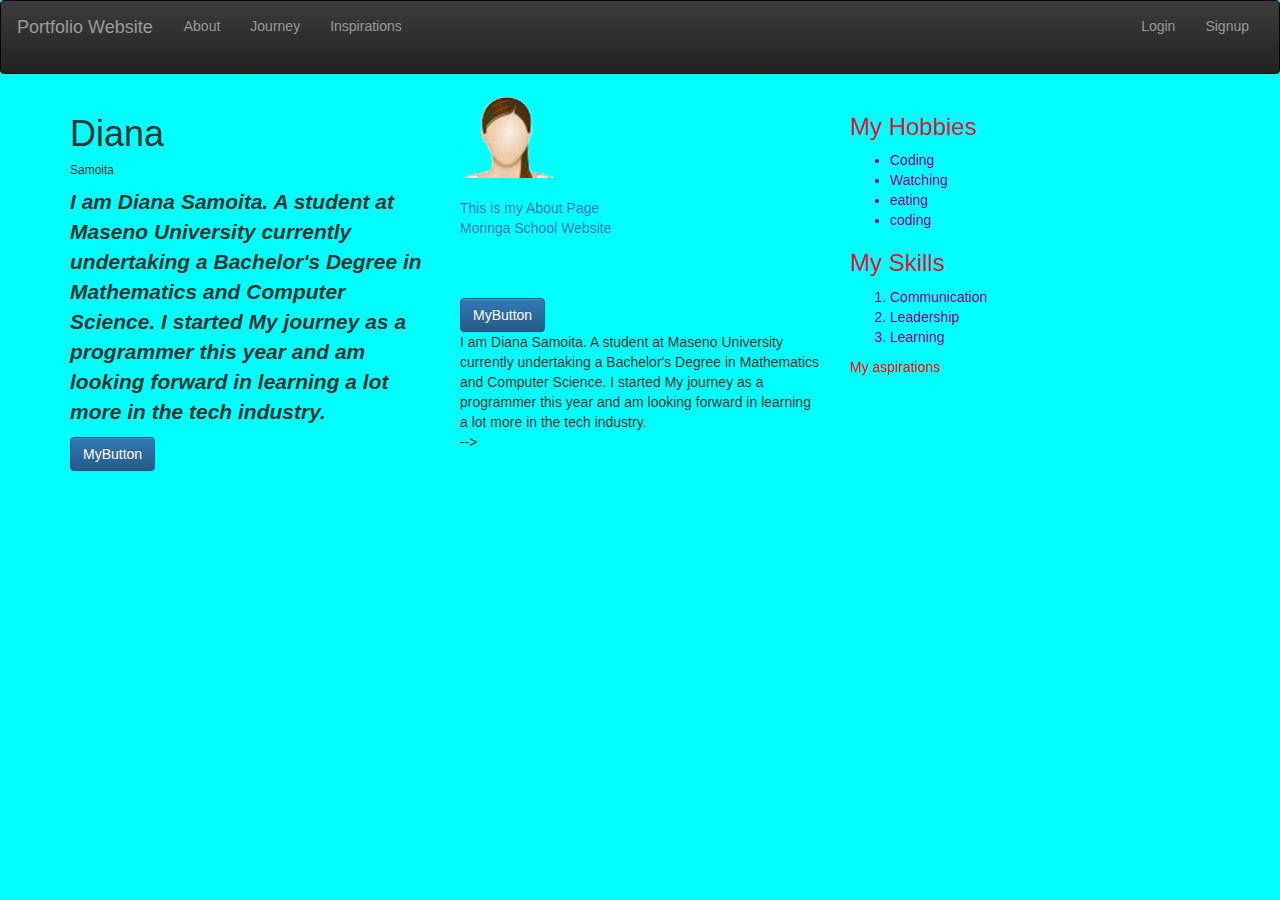
<file: index.html>
<!doctype html>
<html>
    <head>
        <title>Portfolio Website</title>
        <link rel="stylesheet" type="text/css" href="css/bootstrap.min.css">
        <link rel="stylesheet" type="text/css" href="css/bootstrap-theme.min.css">
        <link rel="stylesheet" href="css/styles.css">
    </head>
    <body>
        <nav class="navbar navbar-inverse">
            <div class="container-fluid">
                <div class="navbar navbar-header">
                        <button type="button" class="navbar-toggle" data-toggle="collapse" data-target="#myNavbar">
                        <span class="icon-bar"></span>
                        <span class="icon-bar"></span>
                        <span class="icon-bar"></span>
                     </button>
                     <a class="navbar-brand" href="#" >Portfolio Website</a>
                </div>
                <div class="collapse navbar-collapse" id="myNavbar">
                    <ul class="nav navbar-nav">
                        <li><a href="about.html">About</a></li>
                        <li><a href="#">Journey</a></li>
                        <li><a href="#">Inspirations</a></li>
                    </ul>
                    <ul class="nav navbar-nav navbar-right">
                        <li><a href="#">Login</a></li>
                        <li><a href="#">Signup</a></li>
                    </ul>
                </div>
            </div>
        </nav>
        <div class="container">
        <div class="row">
                <div class="col-md-4 col-xs-6"> 
                    <h1>Diana</h1>
                    <h6>Samoita</h6>
                    <p>I am Diana Samoita. A student at Maseno University currently
                        undertaking a Bachelor's Degree in Mathematics and Computer Science.
                        I started My journey as a programmer this year and am looking 
                        forward in learning a lot more in the tech industry.
                    </p>
                    <button class="btn btn-primary">MyButton</button>
                    
                    <!--<button class="btn btn-success" id="button">Show</button>-->
                </div>
        <div class="col-md-4"><img src="images/Person.png">
            <br>
            <br>
            <a href="about.html">This is my About Page</a>
            <br>
            <a href="https://moringaschool.com/">Moringa School Website</a>
            <br>
            <br>
         
        
            <br>
            <br>
            <button class="btn btn-primary" id="button" onclick="$(this).hide()">MyButton</button> 
            <div id="myDiv">
                I am Diana Samoita. A student at Maseno University currently
                undertaking a Bachelor's Degree in Mathematics and Computer Science.
                I started My journey as a programmer this year and am looking 
                forward in learning a lot more in the tech industry.
            </div>
        -->
        </div>
        <div class="col-md-4">
            <div class="hobbies">
                        <h3>My Hobbies</h3>
                        <ul>
                            <li>Coding</li>
                            <li>Watching</li>
                            <li>eating</li>
                            <li>coding</li>
                        </ul>
                        <h3>My Skills</h3>
                        <ol type=>
                            <li>Communication</li>
                            <li>Leadership</li>
                            <li>Learning</li>  
                        </ol>
                        <div id="aspirations">
                            My aspirations
                        </div>
            </div>
        </div>
        <br>
        </div>   
            <script src="js/jquery.min.js"></script>
            <script src="js/bootstrap.min.js"></script>
            <!--javascript file-->
            <script src="js/scripts.js"></script>
            <!-- Latest compiled and minified JavaScript -->
            <!--<script src="https://maxcdn.bootstrapcdn.com/bootstrap/3.3.7/js/bootstrap.min.js"
              integrity="sha384-Tc5IQib027qvyjSMfHjOMaLkfuWVxZxUPnCJA7l2mCWNIpG9mGCD8wGNIcPD7Txa" 
             crossorigin="anonymous"></script>-->
        </div> 
    </body>
</html>
</file>
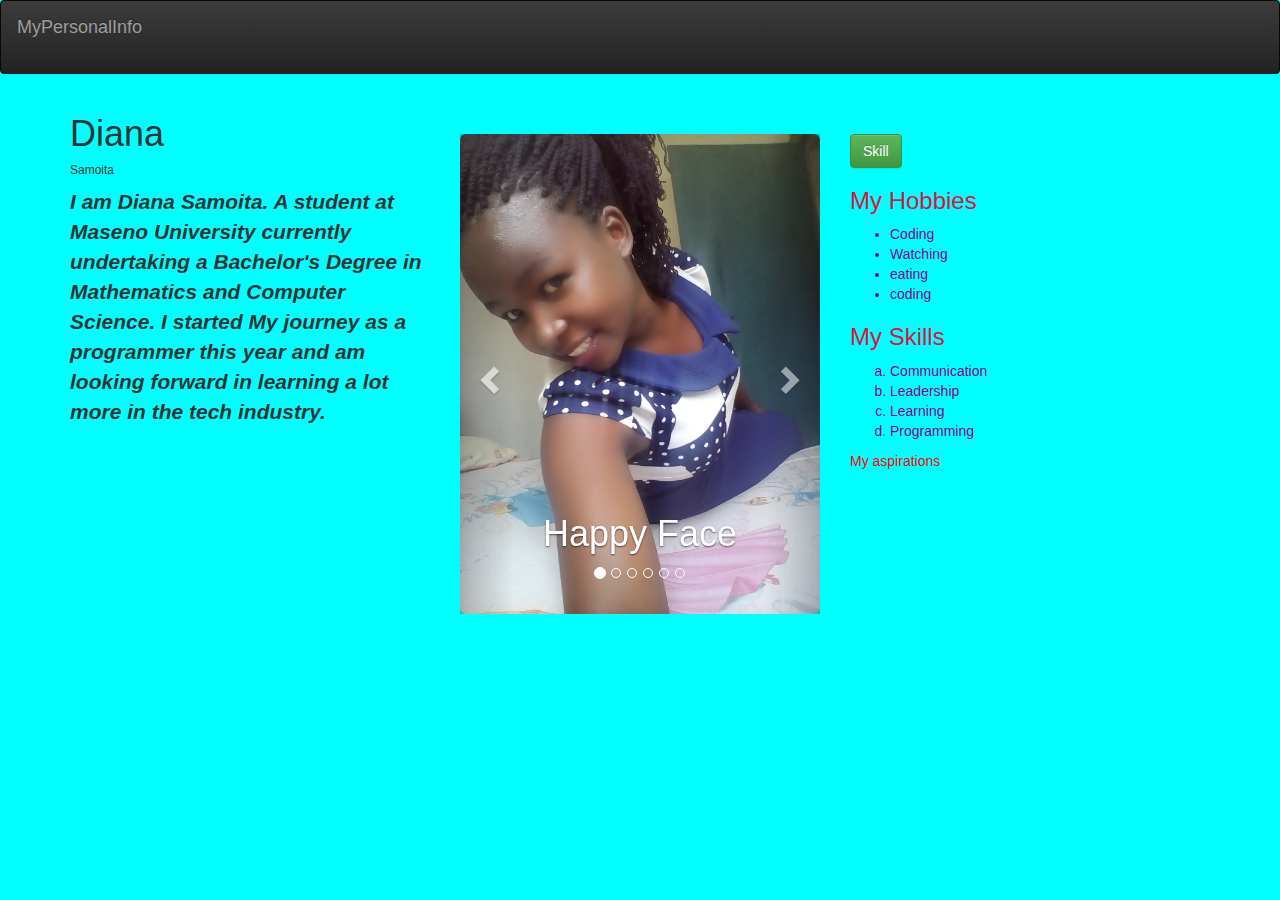
<file: about.html>
<!doctype html>
<html>
    <head>
        <title>My  Website</title>
        <link rel="stylesheet" type="text/css" href="css/bootstrap.min.css">
        <link rel="stylesheet" type="text/css" href="css/bootstrap-theme.min.css">
        <link rel="stylesheet" href="css/styles.css">
    </head>
    <body>
        <nav class="navbar navbar-inverse">
            <div class="container-fluid">
                <div class="navbar navbar-header">
                        <button type="button" class="navbar-toggle" data-toggle="collapse" data-target="#myNavbar">
                        <span class="icon-bar"></span>
                        <span class="icon-bar"></span>
                        <span class="icon-bar"></span>
                     </button>
                     <a class="navbar-brand" href="#" >MyPersonalInfo</a>
                </div>
                <div class="collapse navbar-collapse" id="myNavbar">
                </div>
            </div>
        </nav>
        <div class="container">
        <div class="row">
                <div class="col-md-4 col-xs-6"> 
                    <h1>Diana</h1>
                    <h6>Samoita</h6>
                    <p>I am Diana Samoita. A student at Maseno University currently
                        undertaking a Bachelor's Degree in Mathematics and Computer Science.
                        I started My journey as a programmer this year and am looking 
                        forward in learning a lot more in the tech industry.
                    </p>   
                </div>
                <br>
                <br>
            <div class="col-md-4 col-xs-6">
              <div id="my-slider" class="carousel slide" data-ride="carousel">
		        <!--indicators--> 
			    <ol class="carousel-indicators">
				    <li data-target="#my-slider" data-slide-to="0" class="active"></li>
				    <li data-target="#my-slider" data-slide-to="1"></li>
                    <li data-target="#my-slider" data-slide-to="2"></li>
                    <li data-target="#my-slider" data-slide-to="3"></li>
                    <li data-target="#my-slider" data-slide-to="4"></li>
                    <li data-target="#my-slider" data-slide-to="5"></li>
			    </ol> 
			<!--wrapper for slides-->
			    <div class="carousel-inner" role="listbox">
				<div class="item active">
					<img src="images/1.jpg" class="img-responsive img-rounded" alt="image"/>
					<div class="carousel-caption">
					<h1>Happy Face</h1>
					</div>
				</div>
				<div class="item">
					<img src="images/2.jpg" class="img-responsive img-rounded" alt="image"/>
					<div class="carousel-caption">
					    <h1>Looking Away</h1> 
					</div>
				</div>
				<div class="item">
					<img src="images/3.jpg" class="img-responsive img-rounded" alt="image"/>
					<div class="carousel-caption">
					    <h1>Hiking</h1>
					</div>
                </div>
                <div class="item">
                    <img src="images/4.jpg" class="img-responsive img-rounded" alt="image"/>
                    <div class="carousel-caption">
                        <h1>Posing</h1>
                    </div>
                </div>
                    <div class="item">
                        <img src="images/5.jpg" class="img-responsive img-rounded" alt="image"/>
                        <div class="carousel-caption">
                            <h1>Walking</h1>
                        </div>
                 </div>
                 <div class="item">
                    <img src="images/6.jpg" class="img-responsive img-rounded" alt="image"/>
                    <div class="carousel-caption">
                        <h1>Standing</h1>
                    </div>
                 </div>
			</div>
			<!-- controls for previous and next buttons-->
			<a class="left carousel-control" href="#my-slider" role="button" data-slide="prev">
				<span class="glyphicon glyphicon-chevron-left" aria-hidden="true"></span>
				<span class="sr-only">Previous</span>
			</a>
			<a class="right carousel-control" href="#my-slider" role="button" data-slide="next">
				<span class="glyphicon glyphicon-chevron-right" aria-hidden="true"></span>
				<span class="sr-only">Next</span>
			</a>
	  	</div>
        </div>
        <div class="col-md-4 col-xs-6">
            <!--My button-->
            <button class="btn btn-success" id="button" onclick="myFunction()">Skill</button> 
                 <div id="myDiv">
                        <div class="hobbies">
                                <h3>My Hobbies</h3>
                                <ul>
                                    <li>Coding</li>
                                    <li>Watching</li>
                                    <li>eating</li>
                                    <li>coding</li>
                                </ul>
                                <h3>My Skills</h3>
                                <ol type="a">
                                    <li>Communication</li>
                                    <li>Leadership</li>
                                    <li>Learning</li> 
                                    <li>Programming</li> 
                                </ol>
                                <div id="aspirations">
                                    My aspirations
                                </div>
                        </div>
                 </div>
        </div> 
        </div> 
    </div>  
            <script src="js/jquery.min.js"></script>
            <script src="js/bootstrap.min.js"></script>
            <!--javascript file-->
            <script src="js/scripts.js"></script>
       
    </body>
</html>
</file>
<file: css/styles.css>
body{
    background-color: aqua;
}
h3{
    color: crimson;
}
/*img{
    height: 100px;
    width: 100px;
}*/
p{
    font-weight: bolder;
    font-style: italic;
    font-size: 150%;
}
div.hobbies{
    color: darkmagenta;

}
#aspirations{
    color: red;
}
</file>
